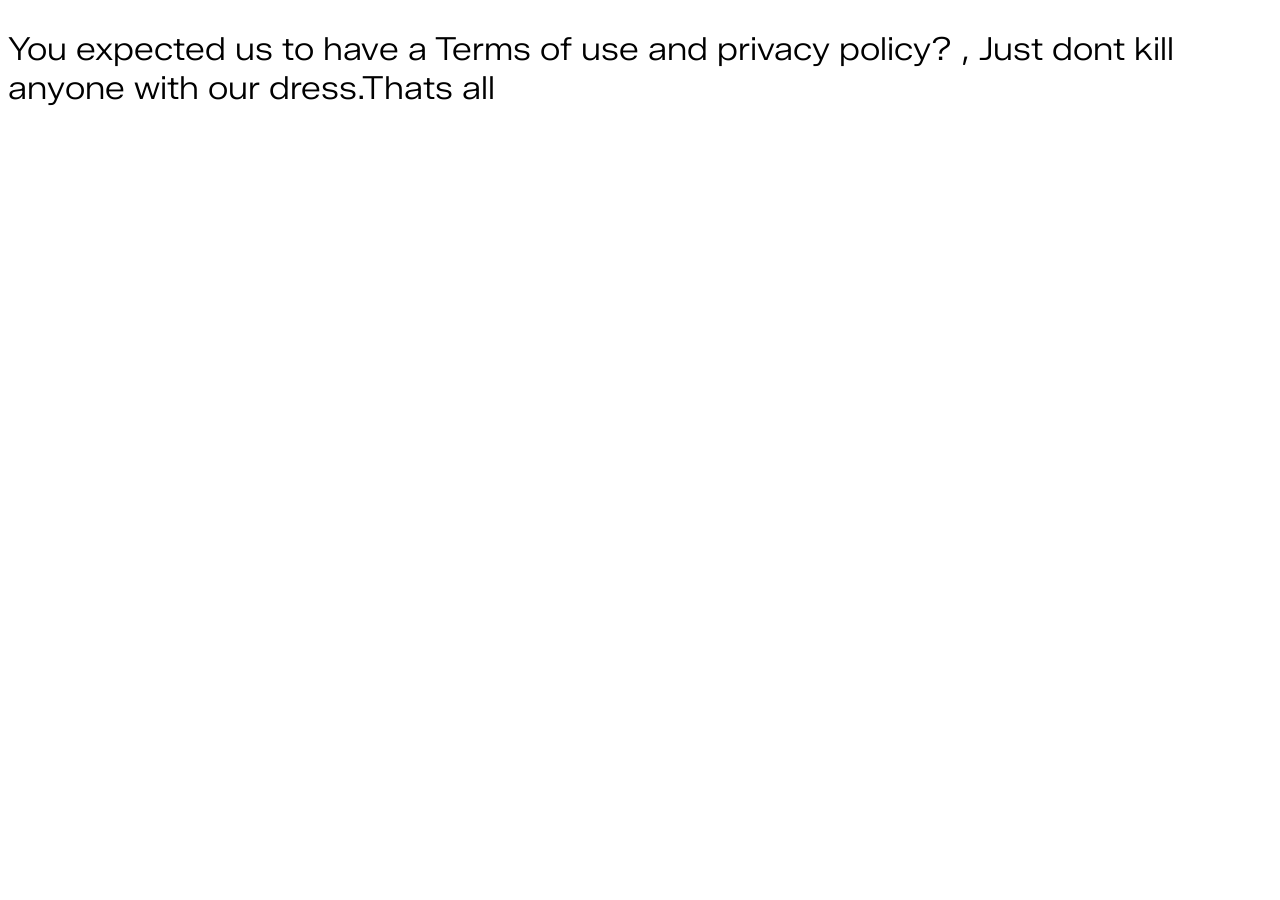
<file: Terms.html>
<!DOCTYPE html>

<html lang="en">
    <head>
          <link rel="icon" type="image/png" href="Icons/GazetteWear3.png">
           <link rel="preconnect" href="https://fonts.googleapis.com">
<link rel="preconnect" href="https://fonts.gstatic.com" crossorigin>
<link href="https://fonts.googleapis.com/css2?family=Comfortaa:wght@300..700&family=Montserrat:ital,wght@0,100..900;1,100..900&family=Quicksand:wght@300..700&family=Zalando+Sans+SemiExpanded:ital,wght@0,200..900;1,200..900&display=swap" rel="stylesheet">
</head>
<style>
h1{
     font-family: "Zalando Sans SemiExpanded", sans-serif;
  font-optical-sizing: auto;
  font-weight: 300;
  font-style: normal;
}

</style>
    <body style="display:flex;justify-content: center;align-items: center;">
        <h1 >You expected us to have a Terms of use and privacy policy? , Just dont kill anyone with our dress.Thats all </h1>

        
    </body>
</html>
</file>
